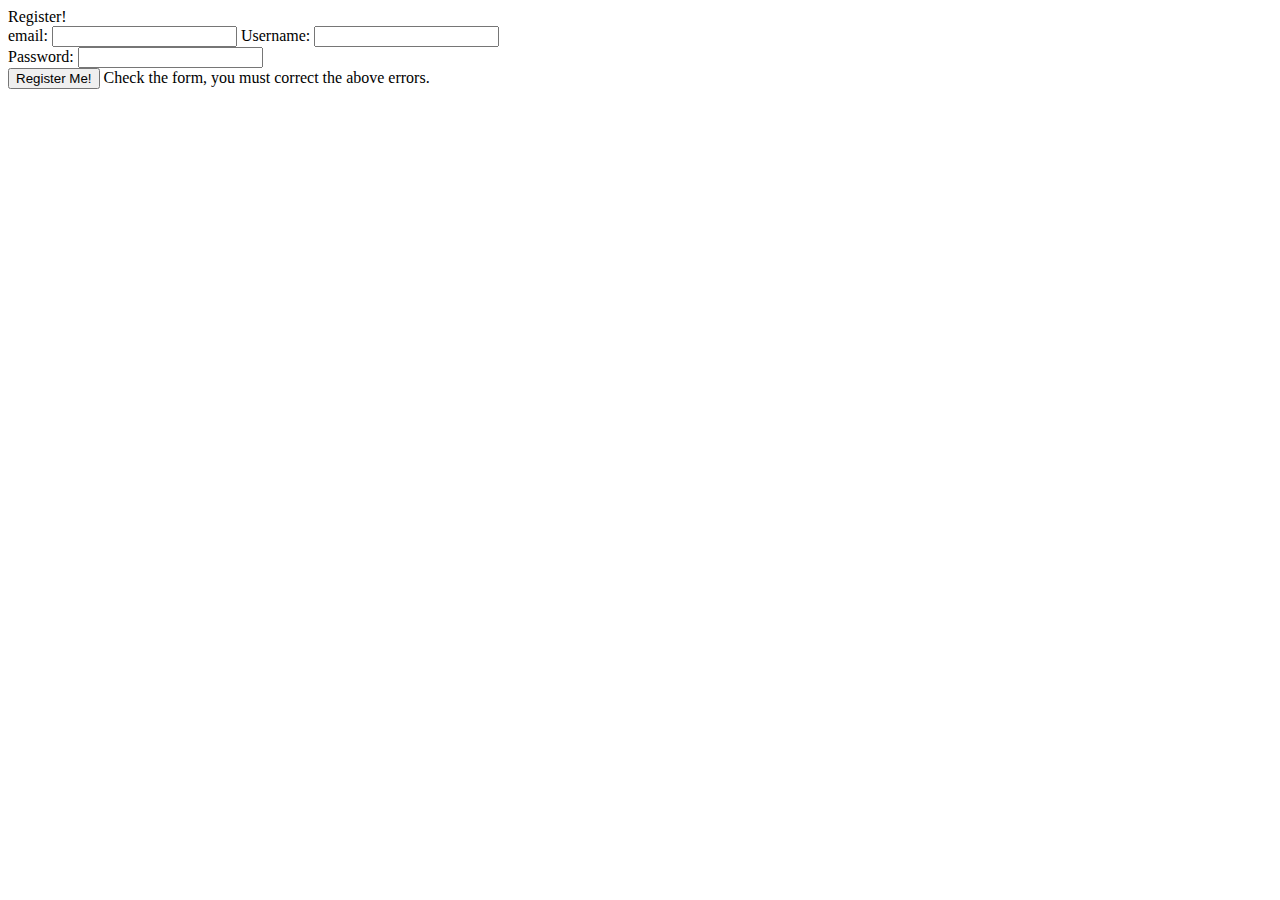
<file: introduction/register.html>
<!DOCTYPE html>
<!--
To change this license header, choose License Headers in Project Properties.
To change this template file, choose Tools | Templates
and open the template in the editor.
-->
<div class="register-container panel panel-primary">
    <div class="register-heading panel-heading text-lg">Register!

    </div>
    <div class="panel-body container-fluid" >
        <form name = "resgister-form" novalidate class="register-form-group form-group row ">
            email:
            <input type="Email" class="form-control" ng-model="user.email" required />

            Username:
            <input type="text" class="form-control" ng-model="user.name" required />
            <br /> Password:
            <input type="password" class="form-control" ng-model="user.pwd" required />
            <br />
            <input class="register-submit-btn btn " ng-disabled="register-form.user.name.$dirty && register-form.user.name.$invalid ||  
register-form.user.email.$dirty && register-form.user.email.$invalid || register-form.user.password.$dirty && register-form.user.password.$invalid" type="submit" ng-click="registerUser()" value="Register Me!" />
            <span> Check the form, you must correct the above errors.</span>
        </form>

    </div>
</div>
</file>
